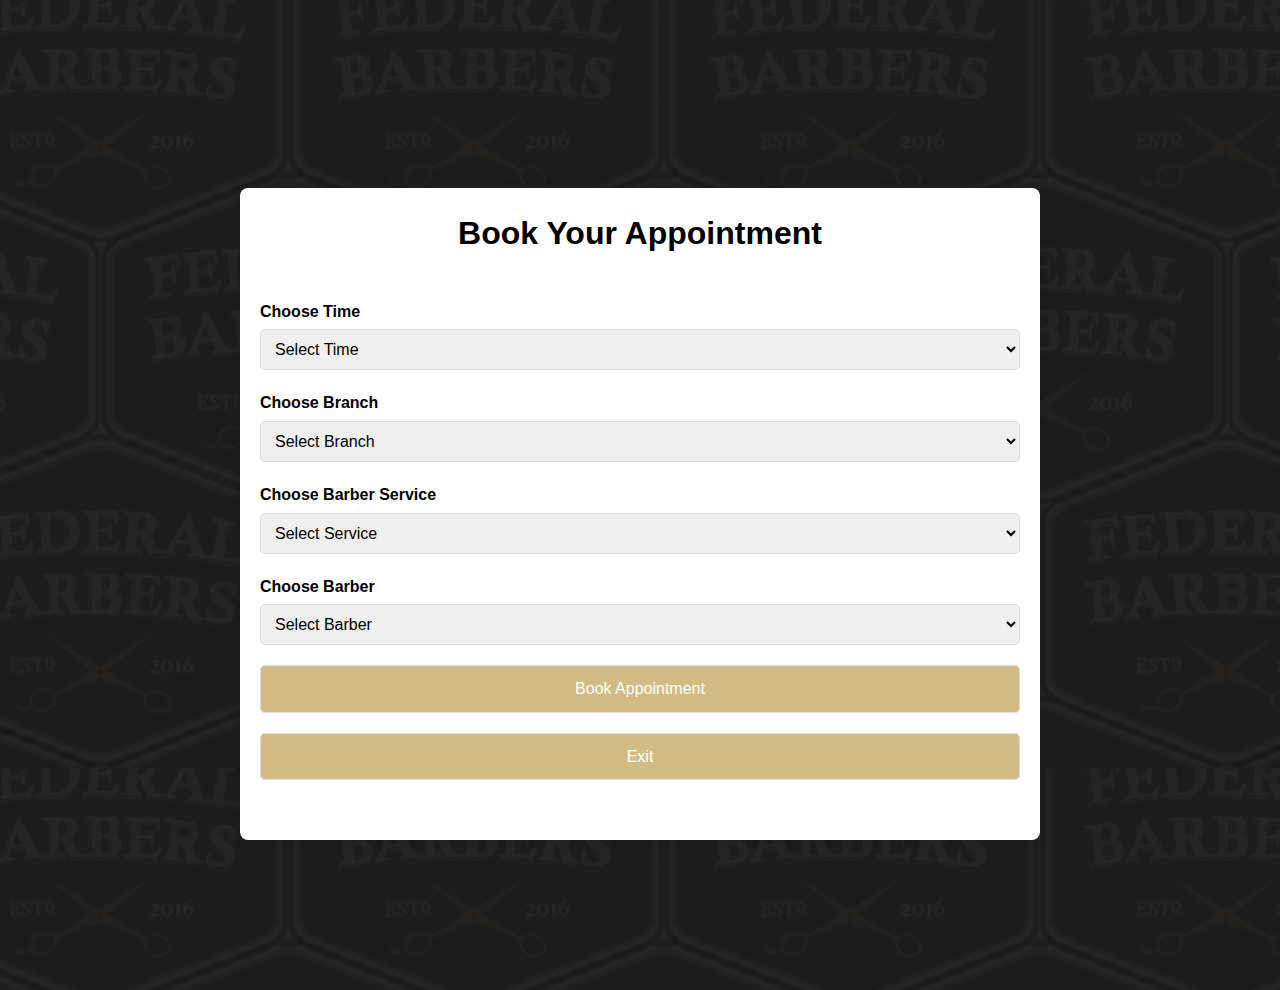
<file: booking.html>
<!DOCTYPE html>
<html lang="en">
<head>
    <meta charset="UTF-8">
    <meta name="viewport" content="width=device-width, initial-scale=1.0">

    <!--=============== CSS ===============-->
    <link rel="stylesheet" href="assets\css\global\reset.css">
    <link rel="stylesheet" href="assets\css\global\styles.css">
    <link rel="stylesheet" href="assets\css\pages\booking\booking.css">

    <title>Federal Barbers - Booking</title>
</head>
<body>
    <div class="container">
        <h1>Book Your Appointment</h1>
        <div id="calendar" class="calendar"></div>
        
        <div class="input-group">
            <label for="time">Choose Time</label>
            <select id="time" required>
                <option value="">Select Time</option>
                <option value="09:00">09:00</option>
                <option value="09:30">09:30</option>
                <option value="10:00">10:00</option>
                <option value="10:30">10:30</option>
                <option value="11:00">11:00</option>
                <option value="11:30">11:30</option>
                <option value="12:00">12:00</option>
                <option value="12:30">12:30</option>
                <option value="13:00">13:00</option>
                <option value="13:30">13:30</option>
                <option value="14:00">14:00</option>
                <option value="14:30">14:30</option>
                <option value="15:00">15:00</option>
                <option value="15:30">15:30</option>
                <option value="16:00">16:00</option>
                <option value="16:30">16:30</option>
                <option value="17:00">17:00</option>
                <option value="17:30">17:30</option>
            </select>

            <label for="chooseBranch">Choose Branch</label>
            <select id="chooseBranch" required>
                <option value="">Select Branch</option>
                <!-- Branches are dynamically loaded her -->
            </select>
            
            <label for="chooseService">Choose Barber Service</label>
            <select id="chooseService" required>
                <option value="">Select Service</option>
                <!-- Services are dynamically loaded here -->
            </select>

            <label for="chooseBarber">Choose Barber</label>
            <select id="chooseBarber" required>
                <option value="">Select Barber</option>
                <!-- Barbers are dynamically loaded her -->
            </select>
                    
            <button id="bookBtn">Book Appointment</button>
            <button id="exitBtn">Exit</button>
        </div>

        <div id="message" class="message"></div>
    </div>

    <script type="module" src="assets\js\pages\booking\booking.js"></script>
    <script type="module" src="assets\js\pages\booking\database.js"></script>
</body>
</html>
</file>
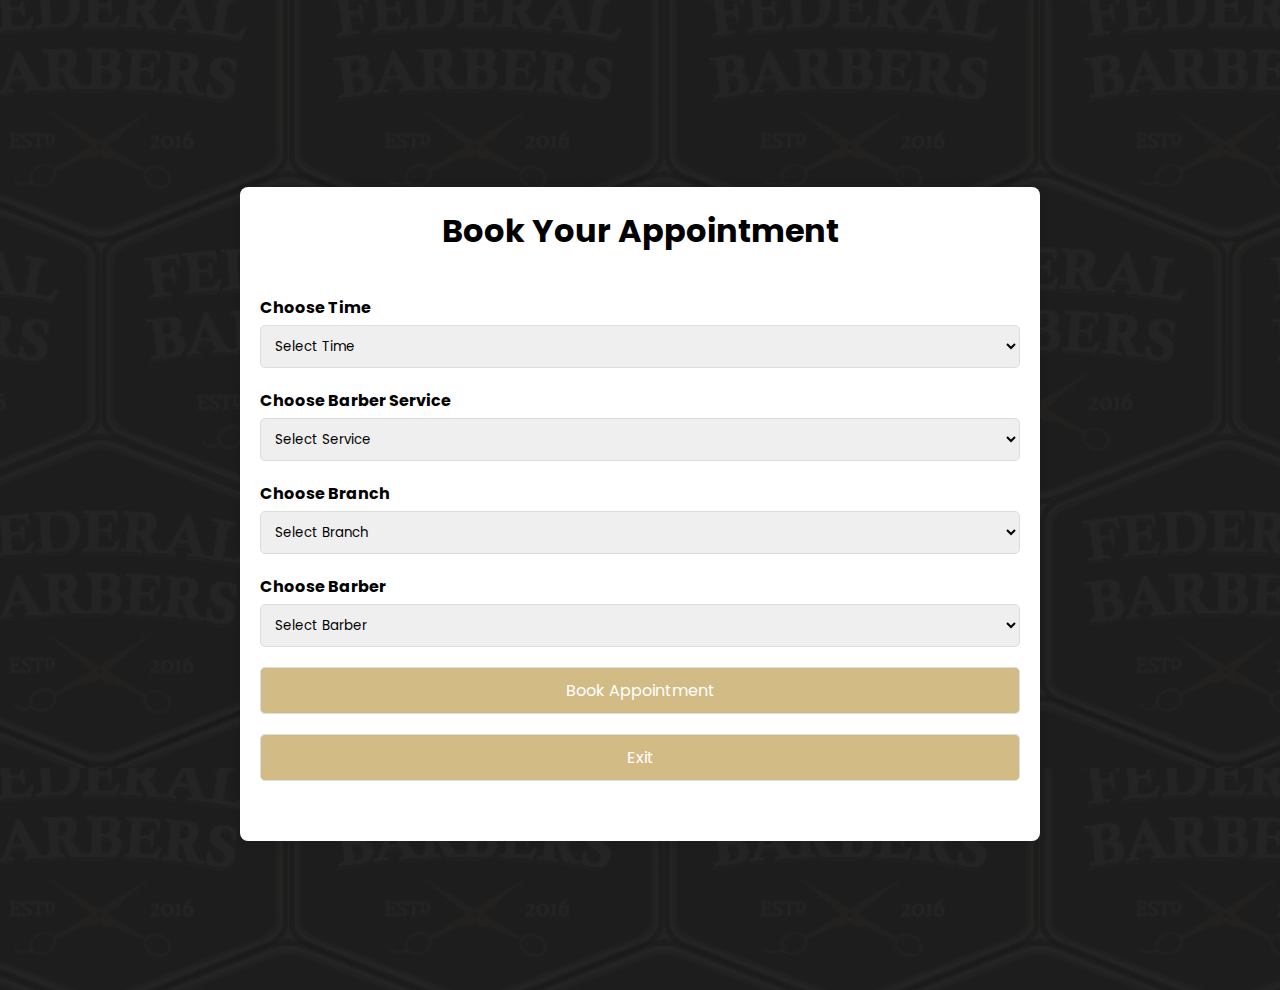
<file: main/Booking Page/bookingpage.html>
<!DOCTYPE html>
<html lang="en">

<head>
    <meta charset="UTF-8">
    <meta name="viewport" content="width=device-width, initial-scale=1.0">
    <title>Trim Tech - Booking</title>
    <link rel="stylesheet" href="../main.css">
    <style>
        body {
            font-family: Arial, sans-serif;
            margin: 2%;
            padding: 2%;
            background-image: url('../Home Page/header-img.png');
            display: flex;
            justify-content: center;
            align-items: center;
            height: 100vh;
            margin-top: 5%;
        }

        .container {
            background-color: white;
            border-radius: 8px;
            box-shadow: 0 0 10px rgba(0, 0, 0, 0.1);
            width: 800px;
            padding: 20px;
        }

        h1 {
            text-align: center;
            margin-bottom: 20px;
        }

        .calendar {
            display: grid;
            grid-template-columns: repeat(7, 1fr);
            gap: 5px;
            text-align: center;
            margin-bottom: 20px;
        }

        .calendar div {
            padding: 10px;
            cursor: pointer;
            border-radius: 5px;
            transition: background-color 0.3s;
        }

        .calendar div:hover {
            background-color: #ddd;
        }

        .calendar .today,
        .calendar .selected {
            background-color: #d2bb85;
            color: white;
        }

        .input-group {
            margin-bottom: 20px;
        }

        label {
            font-weight: bold;
            display: block;
            margin-bottom: 5px;
        }

        input,
        select,
        button {
            width: 100%;
            padding: 10px;
            margin-bottom: 20px;
            border-radius: 5px;
            border: 1px solid #ddd;
        }

        button {
            background-color: #d2bb85;
            color: white;
            font-size: 16px;
            cursor: pointer;
        }

        button:hover {
            background-color: #2a2823;
        }

        .message {
            text-align: center;
            margin-top: 20px;
        }

        .success-message {
            color: green;
        }

        .error-message {
            color: red;
        }
        
    </style>
</head>

<body>
    <div class="container">
        <h1>Book Your Appointment</h1>
        <div id="calendar" class="calendar"></div>

        <div class="input-group">
            <label for="time">Choose Time</label>
            <select id="time" required>
                <option value="">Select Time</option>
                <option value="09:00">09:00</option>
                <option value="09:30">09:30</option>
                <option value="10:00">10:00</option>
                <option value="10:30">10:30</option>
                <option value="11:00">11:00</option>
                <option value="11:30">11:30</option>
                <option value="12:00">12:00</option>
                <option value="12:30">12:30</option>
                <option value="13:00">13:00</option>
                <option value="13:30">13:30</option>
                <option value="14:00">14:00</option>
                <option value="14:30">14:30</option>
                <option value="15:00">15:00</option>
                <option value="15:30">15:30</option>
                <option value="16:00">16:00</option>
                <option value="16:30">16:30</option>
                <option value="17:00">17:00</option>
                <option value="17:30">17:30</option>
            </select>

            <label for="chooseService">Choose Barber Service</label>
            <select id="chooseService" required>
                <option value="">Select Service</option>
                    
            </select>
            
            <label for="chooseBranch">Choose Branch</label>
            <select id="chooseBranch" required>
                <option value="">Select Branch</option>
                
            </select>

            <label for="chooseBarber">Choose Barber</label>
            <select id="chooseBarber" required>
                <option value="">Select Barber</option>
                
            </select>
                    
            <button id="bookBtn">Book Appointment</button>
            <button id="exitBtn">Exit</button>
        </div>
        <div id="message" class="message"></div>
    </div>



    <script type="module">
        import { createClient } from "https://esm.sh/@supabase/supabase-js@2";

        const supabaseUrl = "https://dcyaytjualtuwvantpek.supabase.co";
        const supabaseKey = "eyJhbGciOiJIUzI1NiIsInR5cCI6IkpXVCJ9.eyJpc3MiOiJzdXBhYmFzZSIsInJlZiI6ImRjeWF5dGp1YWx0dXd2YW50cGVrIiwicm9sZSI6ImFub24iLCJpYXQiOjE3NDAyMDU2NjksImV4cCI6MjA1NTc4MTY2OX0.RDsVndAUGJfQN90Ezg_xxoHF-506ST66e7cSzuQ26jM"; // Replace with environment-safe key
        const supabase = createClient(supabaseUrl, supabaseKey);

        let selectedDate = null;

        async function getUserId() {
            const { data: { user }, error } = await supabase.auth.getUser();
            if (error) {
                console.error("Error getting user:", error);
                return null;
            }
            return user ? user.id : null;
        }

        function generateCalendar(month, year) {
            const calendarDiv = document.getElementById("calendar");
            calendarDiv.innerHTML = "";
            const firstDay = new Date(year, month, 1);
            const daysInMonth = new Date(year, month + 1, 0).getDate();
            for (let i = 1; i <= daysInMonth; i++) {
                const dayDiv = document.createElement("div");
                dayDiv.textContent = i;
                dayDiv.addEventListener("click", () => {
                    selectedDate = new Date(year, month, i);
                    highlightSelectedDate();
                });
                calendarDiv.appendChild(dayDiv);
            }
        }

        function highlightSelectedDate() {
            document.querySelectorAll(".calendar div").forEach(div => div.classList.remove("selected"));
            document.querySelector(`.calendar div:nth-child(${selectedDate.getDate()})`).classList.add("selected");
        }

        document.getElementById("bookBtn").addEventListener("click", async () => {
    const userId = await getUserId();
    if (!userId) {
        document.getElementById("message").innerHTML = "<p class='error-message'>Please log in first!</p>";
        return;
    }

    if (!selectedDate) {
        document.getElementById("message").innerHTML = "<p class='error-message'>Please select a date!</p>";
        return;
    }

    const time = document.getElementById("time").value;
    const serviceId = document.getElementById("chooseService").value;
    const branchId = document.getElementById("chooseBranch").value;
    const barberId = document.getElementById("chooseBarber").value; // ✅ Retrieve barber_id

    if (!time || !serviceId || !barberId) {
        document.getElementById("message").innerHTML = "<p class='error-message'>Please select time, service, and barber.</p>";
        return;
    }

    const appointmentType = "Booking"; // Assuming service is the appointment type

    const { data, error } = await supabase.from("Appointments").insert([{
        customer_id: userId,  
        service_id: serviceId,
        branch_id: branchId,
        barber_id: barberId,  // ✅ FIX: Include barber_id
        appointment_type: appointmentType,
        date: selectedDate.toISOString().split('T')[0],
        time: time,
        status: "pending",
        created_at: new Date().toISOString(),
        updated_at: new Date().toISOString()
    }]);

    document.getElementById("message").innerHTML = error 
        ? `<p class='error-message'>${error.message}</p>` 
        : "<p class='success-message'>Appointment booked successfully!</p>";
});

        const today = new Date();
        generateCalendar(today.getMonth(), today.getFullYear());

        document.getElementById("exitBtn").addEventListener("click", () => {
    window.location.href = "../Home Page/homepage.html";
});

    </script>
    <script type="module" src="booking-database.js"></script>
</body>
</html>
</file>
<file: main/main.css>
@import url('https://fonts.googleapis.com/css2?family=Poppins:ital,wght@0,100;0,200;0,300;0,400;0,500;0,600;0,700;0,800;0,900;1,100;1,200;1,300;1,400;1,500;1,600;1,700;1,800;1,900&display=swap');
* {
    margin: 0;
    padding: 0;
    box-sizing: border-box;
    font-family: 'Poppins', sans-serif;
  }
  
body {
    margin: 0;
    padding: 0;
    background: #d2bb85;
    font-family: 'Poppins', sans-serif;
}

.navbar {
    width: 100%;
    background: #fff;
    padding: 15px 20px;
    display: flex;
    align-items: center;
    justify-content: space-between;
    box-shadow: 0 5px 10px rgba(0, 0, 0, 0.2);
}

.nav-links {
    display: flex;
    align-items: center;
    justify-content: space-between; /* Align logo to the left and nav items to the center */
    background: #fff;

    width: 100%; /* Full width */
}

.nav-items {
    display: flex;
    justify-content: center; /* Center the navigation items */
    flex-grow: 1;
}

.nav-items li {
    margin: 0px; /* Space out the nav items */
}

.nav-icons {
    display: flex;
    align-items: center;
    gap: 0px; /* Space between the icons */
}

.nav-icons li {
    list-style: none;
}

.nav-icons .nav-icon {
    width: 30px; /* Adjust the size of the icons */
    height: 30px;
    object-fit: contain; /* Make sure the icon fits well within the size */
}

.nav-icons a {
    display: block;
    text-align: center;
}
  
  .nav-links .logo {
    flex: 0 1 auto; /* Keep logo fixed size */
  }
  
  .nav-links .logo img {
    height: 50px; /* Adjust the size of the logo */
    width: auto;
  }
  
  .nav-items {
    display: flex;
    justify-content: center; /* Center the nav items */
    flex: 1; /* Take up all remaining space */
  }
  
  .nav-links li {
    list-style: none;
    margin: 0 12px;
  }
  
  .nav-links li a {
    position: relative;
    color: #333;
    font-size: 20px;
    font-weight: 500;
    padding: 6px 0;
    text-decoration: none;
  }
  
  .nav-links li a:before {
    content: '';
    position: absolute;
    bottom: 0;
    left: 0;
    height: 3px;
    width: 0%;
    background: #ffffff;
    border-radius: 12px;
    transition: all 0.4s ease;
  }
  .nav-links li a:before {
    content: '';
    position: absolute;
    bottom: -5px; /* Position it just below the link */
    left: 0;
    width: 0;
    height: 3px; /* Thickness of the line */
    background: #d2bb85; /* Change to the color you want */
    transition: all 0.3s ease; /* Smooth transition for the effect */
    opacity: 0;
  }
  
  .nav-links li a:hover:before {
    width: 100%;
    opacity: 1; /* Make the line visible */
  }
  
  .nav-links li.upward a:before {
    left: 0;
    bottom: -5px;
  }
  
  .nav-links li.forward a:before {
    left: 0;
    transform: scaleX(0); /* Scale for 'Contact Us' */
    transform-origin: right;
    transition: transform 0.4s ease;
  }
  
  .nav-links li a:hover:before {
    transform: scaleX(1);
    transform-origin: left; /* Animate the scaleX from left */
  }
/* END OF NAVBAR' */

/* FOOTER DESIGN */

.footer {
  background: linear-gradient(to right, #d2bb85, #ffffff); /* Brown on left, white on right */
  color: #2a2823;
  padding: 40px 20px;
  text-align: center;
}

/* Align all footer items */
.footer-content {
  display: flex;
  justify-content: space-between; /* Spaces out the three sections */
  align-items: flex-start;
  max-width: 1200px; /* Limits width for better layout */
  margin: 0 auto; /* Centers the content */
  padding: 20px;
}

/* Adjust the footer logo */
.footer-logo img {
  width: 100px; /* Adjust logo size */
}

/* Align links in the center */
.footer-links {
  display: grid;
  gap: 20px;
}

.footer-links a {
  color: #2a2823;
  text-decoration: none;
  font-size: 18px;
  transition: color 0.3s;
}

.footer-links a:hover {
  color: #e7b33a; /* Gold highlight on hover */
}

/* Social icons on the right */
.footer-main-social {
  display: grid;
}
.footer-main-social p{
  font-size: 1.2em;
  padding-bottom: 20px;
}
.footer-social {
  display: flex;
  gap: 15px;
}
.footer-social a {
  text-decoration: none; /* Remove underline */
}

.footer-social i {
  font-size: 30px; /* Set uniform size */
  width: 30px; /* Ensure same width */
  height: 30px; /* Ensure same height */
  text-align: center;
  line-height: 30px; /* Align properly */
  color:#000;
}
.footer-social .ri-instagram-line{
  font-size: 2.3em;

}
.footer-social a:hover {
  transform: scale(1.1); /* Slight zoom effect on hover */
}

/* Footer bottom section */
.footer-bottom {
  margin-top: 20px;
  font-size: 14px;
  opacity: 0.7;
}

.nav-dropdown {
  position: relative;
}

.dropdown-menu {
  position: absolute;
  top: 40px; /* Moves dropdown lower */
  left: 50%;
  transform: translateX(-50%);
  background: #ffffff;
  padding: 10px;
  border-radius: 5px;
  display: none; /* Hidden by default */
  box-shadow: 0px 4px 6px rgba(0, 0, 0, 0.1);
  min-width: 120px;
  text-align: center;
  z-index: 100;
}

.dropdown-menu button {
  width: 100%;
  border: none;
  background: #d2bb85;
  color: white;
  font-size: 1rem;
  padding: 8px;
  cursor: pointer;
}

.dropdown-menu button:hover {
  background-color: #2a2823
}

/* Class to toggle dropdown visibility */
.show-dropdown {
  display: block;
}

/* Sidebar Styling */
.sidebar {
  position: fixed;
  right: -300px; /* Hide offscreen */
  top: 0;
  width: 300px;
  height: 100vh;
  background: white;
  box-shadow: -3px 0 5px rgba(0, 0, 0, 0.2);
  transition: right 0.3s ease-in-out;
  padding: 20px;
  z-index: 1000;
}

.sidebar.open {
  right: 0; /* Slide in */
}

/* Sidebar Close Button */
#closeSidebar {
  display: block;
  width: 100%;
  margin-top: 10px;
  padding: 8px 12px;
  background: red;
  color: white;
  border: none;
  cursor: pointer;
  border-radius: 5px;
}
.cancel-btn {
  background: #ff4d4d;
  color: white;
  border: none;
  padding: 8px 12px;
  cursor: pointer;
  border-radius: 5px;
  margin-top: 8px;
}

.cancel-btn:hover {
  background: #cc0000;
}

/* 🔹 Modal Background */
.userProfile-Modal {
  display: none;
  position: fixed;
  z-index: 1000;
  left: 0;
  top: 0;
  width: 100%;
  height: 100%;
  background: rgba(0, 0, 0, 0.5);
  justify-content: center;
  align-items: center;
}

/* 🔹 Modal Box */
.userProfile-modalContent {
  background: white;
  padding: 20px;
  border-radius: 8px;
  text-align: center;
  width: 300px;
  position: relative;
}

/* 🔹 Close Button */
.profilemodal-close-btn{
  position: absolute;
  top: 10px;
  right: 15px;
  font-size: 20px;
  cursor: pointer;
}

/* 🔹 Save Button */
.profilemodal-save-btn {
  background: #007bff;
  color: white;
  padding: 10px;
  border: none;
  border-radius: 5px;
  cursor: pointer;
  width: 100%;
}

.profilemodal-save-btn:hover {
  background: #0056b3;
}
</file>
